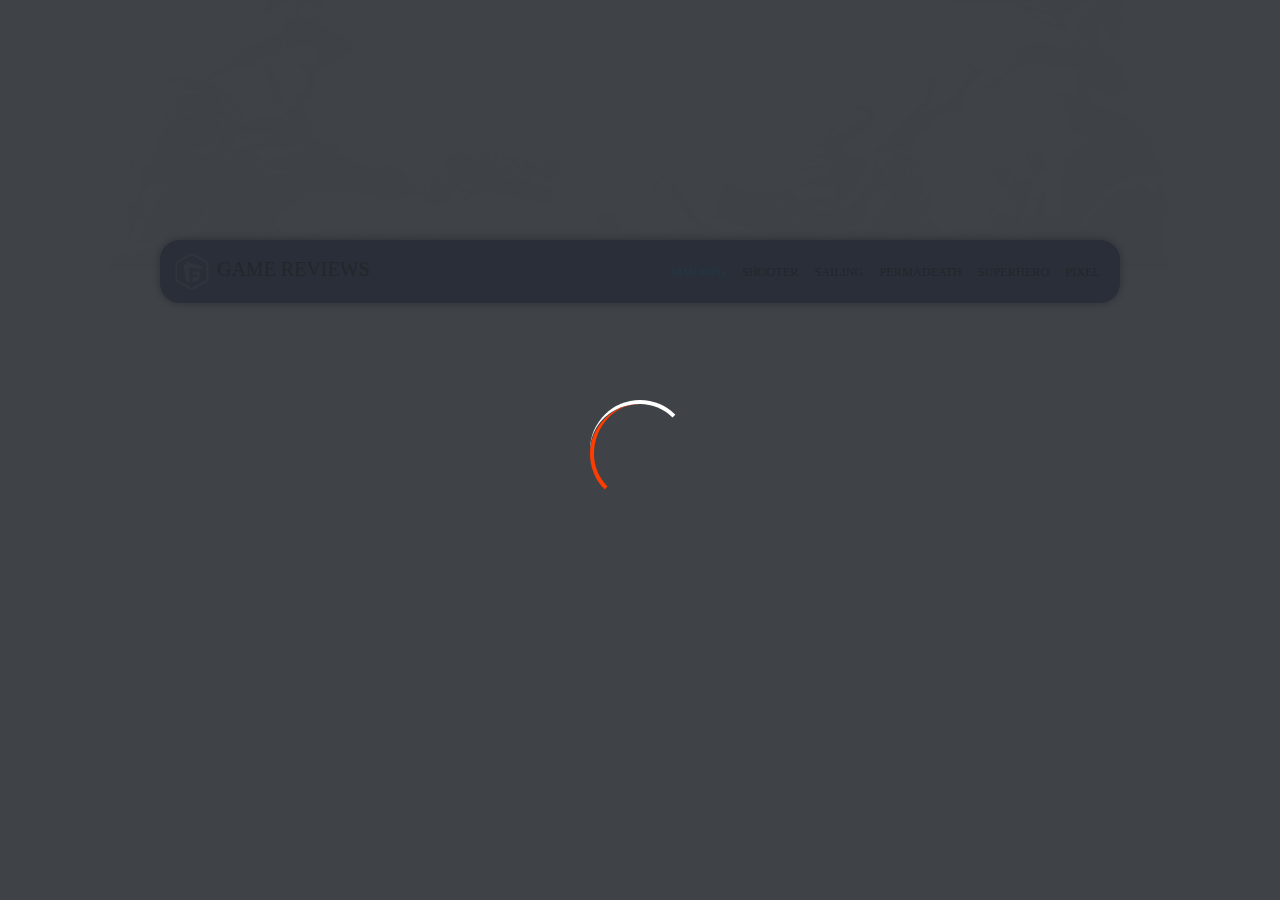
<file: index.html>
<!DOCTYPE html>
<html lang="en" dir="ltr" data-theme=" light-">
   <head>
      <meta charset="UTF-8" />
      <meta name="viewport" content="width=device-width, initial-scale=1.0" />
      <meta http-equiv="X-UA-Compatible" content="ie=edge" />
      <meta name="description" content="Game Over Sidte" />
   
      
      <meta name="keywords" content="Game Over " />
      <meta name="author" content="smsm" />
      <link rel="stylesheet" href="css/bootstrap.min.css" />

      <link rel="stylesheet" href="main.css" />
   </head>
   <body>
      <section class="games">
         <header>
            <img src="./imge/wraper.png" class="w-100" alt="game photo" />
         </header>

         <nav class="navbar navbar-expand-lg nav-bg position-sticky top-0 z-3 col-md-6 col-lg-9">
            <div class="container">
               <h5 class="navbar-brand mb-0 text-uppercase">
                  <img src="imge/logo-sm.png" alt="logo photo" style="max-width: 40px" /> Game Reviews
               </h5>
               <button
                  class="navbar-toggler"
                  type="button"
                  data-bs-toggle="collapse"
                  data-bs-target="#navbarSupportedContent"
                  aria-controls="navbarSupportedContent"
                  aria-expanded="false"
                  aria-label="Toggle navigation"
               >
                  <span class="navbar-toggler-icon"></span>
               </button>
               <div class="collapse small navbar-collapse" id="navbarSupportedContent">
                  <ul class="navbar-nav ms-auto mb-2 mb-lg-0 menu small">
                     <li class="nav-item">
                        <a role="button" class="nav-link active text-uppercase" aria-current="page" data-category="mmorpg">mmorpg</a>
                     </li>
                     <li class="nav-item">
                        <a role="button" class="nav-link text-uppercase" data-category="shooter">shooter</a>
                     </li>
                     <li class="nav-item">
                        <a role="button" class="nav-link text-uppercase" data-category="sailing">sailing</a>
                     </li>
                     <li class="nav-item">
                        <a role="button" class="nav-link text-uppercase" data-category="permadeath">permadeath</a>
                     </li>
                     <li class="nav-item">
                        <a role="button" class="nav-link text-uppercase" data-category="superhero">superhero</a>
                     </li>
                     <li class="nav-item">
                        <a role="button" class="nav-link text-uppercase" data-category="pixel">pixel</a>
                     </li>
                  </ul>
               </div>
            </div>
         </nav>

         <main class="container my-5 home">
            <section class="position-relative">
               <div class="row row-cols-1 row-cols-md-2 row-cols-lg-3 row-cols-xl-4 g-4" id="gameData"></div>
            </section>
         </main>
      </section>

      <section class="details d-none">
         <div class="container">
            <header class="hstack justify-content-between">
               <h1 class="text-center h3 py-4">Details Game</h1>
               <button class="btn-close btn-close-white" id="btnClose"></button>
            </header>
            <div class="row g-4" id="detailsContent"></div>
         </div>
      </section>

      <div class="loading d-none">
         <span class="loader"></span>
      </div>
      
      <script src="js/bootstrap.bundle.js"></script>
      
      <script src="index.js" type="module"></script>
   </body>
</html>
</file>
<file: main.css>
[data-theme="dark"] {
    --main-color: #272b30;
    --seconde-color: #32383e;
    --color-text: #fff;
    --btn-main-color: #272729;
 }
 
 .badge-color {
    background-color: var(--seconde-color);
 }
 
 @import url("https://fonts.googleapis.com/css2?family=Nerko+One&display=swap");
 @import url("https://fonts.googleapis.com/css2?family=Comfortaa:wght@300;500;700&display=swap");
 
 body {
    font-family: "Comfortaa", cursive;
    min-height: 100%;
    min-width: 100%;
    background-color: var(--main-color);
    color: var(--color-text);
 }
 
 h1,
 h2,
 h3,
 h4,
 h5,
 h6 {
    font-family: "Nerko One", cursive;
    color: var(--color-text) !important;
 }
 
 a,
 p,
 span {
    color: inherit !important;
 }
 
 ul {
    list-style-position: inside;
 }
 
 .nav-item .nav-link.active,
 .nav-item .nav-link:hover {
    color: #09c !important;
    transition: color 0.5s;
 }
 
 ::-webkit-scrollbar {
    width: 0.625rem;
 }
 
 ::-webkit-scrollbar-track {
    background-color: var(--seconde-color);
 }
 
 ::-webkit-scrollbar-thumb {
    background-color: var(--main-color);
    border-radius: 50px;
    box-shadow: 0 0 5px rgb(0 0 0 / 0.5) inset;
 }

 .home .card {
    filter: grayscale(0.7);
    transition: transform 0.5s, filter 0.5s 0.1s;
 }
 
 header img {
    max-height: 30vh;
    object-fit: cover;
 }
 
 .home .card:hover {
    transform: scale(1.05);
    filter: grayscale(0);
 }
 
 nav {
    background-color: rgb(58, 73, 123) !important;
 
    margin-inline: auto;
    margin-top: -30px;
    border-radius: 20px;
    box-shadow: 0 0 10px rgb(0 0 0 / 0.7);
 }
 
 .details {
    background-color: #272729be;
 
    backdrop-filter: blur(4px);
    min-height: 100vh;
 }
 
 
 

 .loading {
    position: fixed;
    z-index: 9999;
    inset: 0;
    background-color: #272b30e3;
    display: flex;
    justify-content: center;
    align-items: center;
 }
 .loader {
    width: 100px;
    height: 100px;
    border-radius: 50%;
    display: inline-block;
    border-top: 4px solid #fff;
    border-right: 4px solid transparent;
    box-sizing: border-box;
    animation: rotation 1s linear infinite;
    position: relative;
 }
 .loader::after {
    content: "";
    box-sizing: border-box;
    position: absolute;
    left: 0;
    top: 0;
    width: 100px;
    height: 100px;
    border-radius: 50%;
    border-left: 4px solid #ff3d00;
    border-bottom: 4px solid transparent;
    animation: rotation 0.5s linear infinite reverse;
 }
 @keyframes rotation {
    0% {
       transform: rotate(0deg);
    }
    100% {
       transform: rotate(360deg);
    }
 }
</file>
